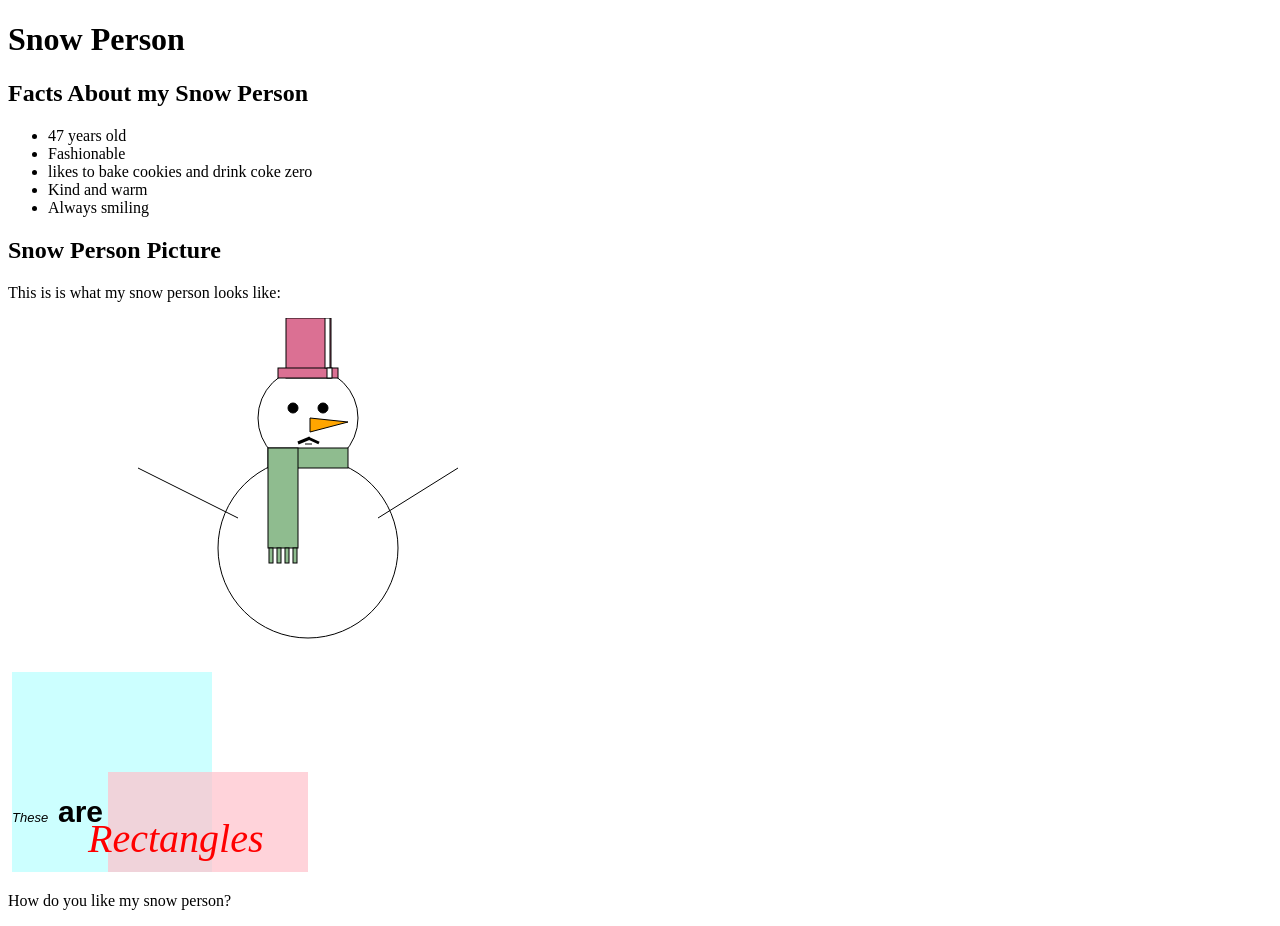
<file: index.html>
<!DOCTYPE html>
<html lang="en" dir="ltr">
  <head>
    <meta charset="utf-8" />
    <title>Draw a snowperson</title>
    <link rel="stylesheet" href="snow.css" />
  </head>
  <body>
    <h1>Snow Person</h1>
    <h2>Facts About my Snow Person</h2>
    <ul>
      <li>47 years old</li>
      <li>Fashionable</li>
      <li>likes to bake cookies and drink coke zero</li>
      <li>Kind and warm</li>
      <li>Always smiling</li>
    </ul>
    <h2>Snow Person Picture</h2>
    <p>This is is what my snow person looks like:</p>
    <svg width="600" height="350">

      <!-- body -->
      <circle cx="300" cy="100" r="50" />
      <circle cx="300" cy="230" r="90" />

      <!-- eyes nose -->
      <circle class="eye" cx="285" cy="90" r="5" />
      <circle class="eye" cx="315" cy="90" r="5" />
      <path class = "nose" d="M302 100 L302 114 L340 104 Z"/>

      <!-- mustache mouth -->
      <line x1="290" y1="125" x2="302" y2="120" stroke="black" stroke-width="3"/>
      <line x1="300" y1="120" x2="311" y2="125" stroke="black" stroke-width="3"/>
      <line x1="297" y1="126" x2="304" y2="126" stroke="black" />

      <!-- arms -->
      <line x1="230" x2="130" y1="200" y2="150" stroke="black" />
      <line x1="370" x2="450" y1="200" y2="150" stroke="black" />

      <!-- hat -->
      <rect class="hat" x="278" y="0" width="45" height="60"/>
      <rect class="hat" x="270" y="50" width="60" height="10"/>
      <rect x="317" y="0" width="5" height="50" fill="white" stroke="black" />
      <rect x="319" y="50" width="5" height="10" fill="white" stroke="black"
      />

      <!-- scarf -->
      <rect class="scarf" x="260" y="130" width="80" height="20"/>
      <rect class="scarf" x="260" y="130" width="30" height="100"/>
      <rect class="scarf" x="261" y="230" width="4" height="15"/>
      <rect class="scarf" x="269" y="230" width="4" height="15"/>
      <rect class="scarf" x="277" y="230" width="4" height="15"/>
      <rect class="scarf" x="285" y="230" width="4" height="15"/>
    </svg>

    <!--random rectangles-->
    <svg width="600" height="200">
      <rect x="4" y="0" width="200" height="200" fill="cyan" fill-opacity="0.2"/>
      <rect x="100" y="100" width="200" height="400" fill="pink" fill-opacity="0.7" />

      <text x="4" y="150" class="small">These</text>
      <text x="50" y="150" class="heavy">are</text>
      <text x="80" y="180" class="redtext">Rectangles</text>
    </svg>

    <p>How do you like my snow person?</p>
  </body>
</html>
</file>
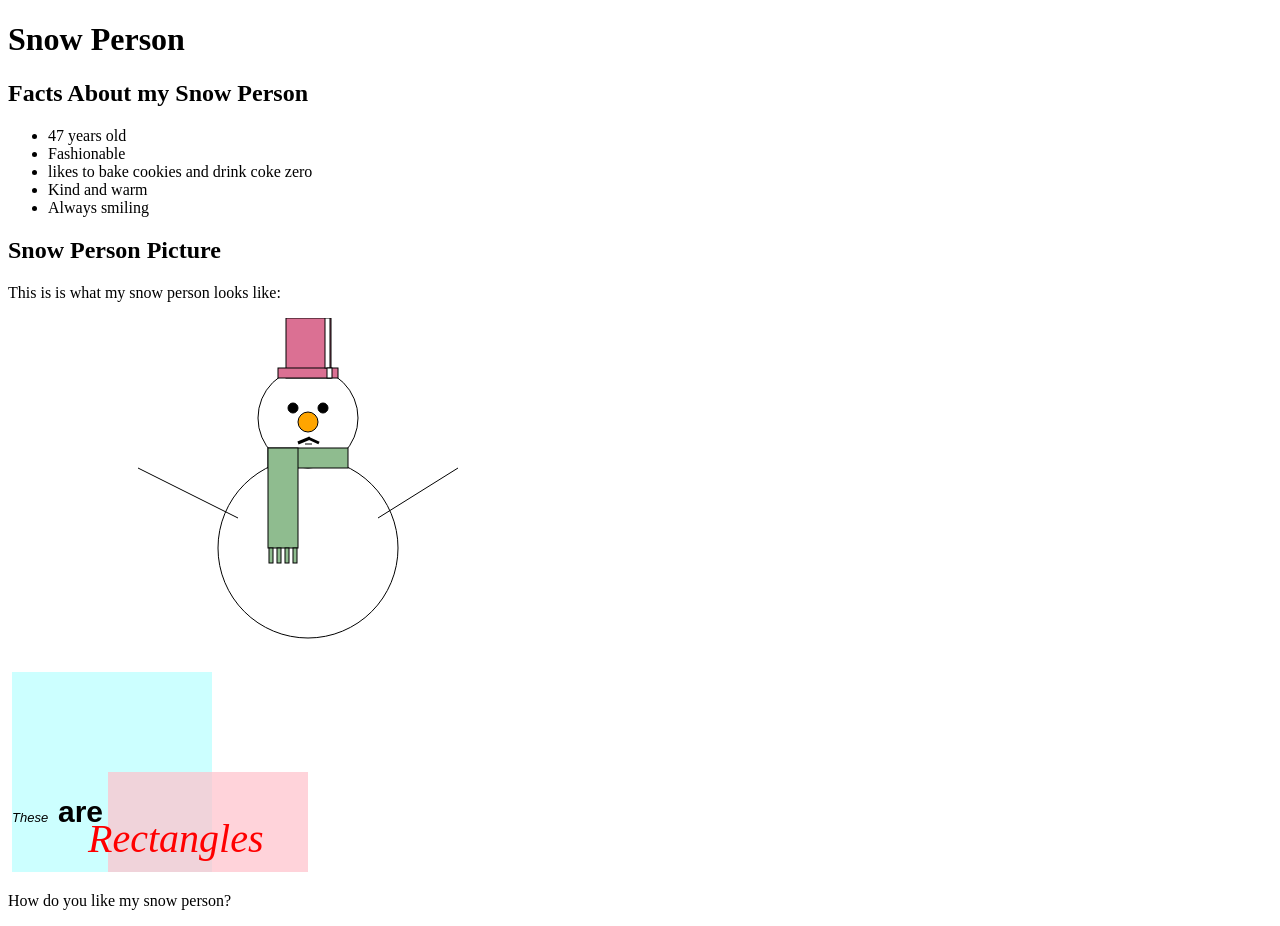
<file: snow-person.html>
<!DOCTYPE html>
<html lang="en" dir="ltr">
  <head>
    <meta charset="utf-8" />
    <title>Draw a snowperson</title>
    <link rel="stylesheet" href="snow.css" />
  </head>
  <body>
    <h1>Snow Person</h1>
    <h2>Facts About my Snow Person</h2>
    <ul>
      <li>47 years old</li>
      <li>Fashionable</li>
      <li>likes to bake cookies and drink coke zero</li>
      <li>Kind and warm</li>
      <li>Always smiling</li>
    </ul>
    <h2>Snow Person Picture</h2>
    <p>This is is what my snow person looks like:</p>
    <svg width="600" height="350">

      <!-- body -->
      <circle cx="300" cy="230" r="90" />
      <circle cx="300" cy="100" r="50" />

      <!-- eyes nose -->
      <circle class="eye" cx="285" cy="90" r="5" />
      <circle class="eye" cx="315" cy="90" r="5" />
      <circle class="nose" cx="300" cy="104" r="10" />

      <!-- mustache mouth -->
      <line x1="290" y1="125" x2="302" y2="120" stroke="black" stroke-width="3"/>
      <line x1="300" y1="120" x2="311" y2="125" stroke="black" stroke-width="3"/>
      <line x1="297" y1="126" x2="304" y2="126" stroke="black" />

      <!-- arms -->
      <line x1="230" x2="130" y1="200" y2="150" stroke="black" />
      <line x1="370" x2="450" y1="200" y2="150" stroke="black" />

      <!-- hat -->
      <rect class="hat" x="278" y="0" width="45" height="60"/>
      <rect class="hat" x="270" y="50" width="60" height="10"/>
      <rect x="317" y="0" width="5" height="50" fill="white" stroke="black" />
      <rect x="319" y="50" width="5" height="10" fill="white" stroke="black"
      />

      <!-- scarf -->
      <rect class="scarf" x="260" y="130" width="80" height="20"/>
      <rect class="scarf" x="260" y="130" width="30" height="100"/>
      <rect class="scarf" x="261" y="230" width="4" height="15"/>
      <rect class="scarf" x="269" y="230" width="4" height="15"/>
      <rect class="scarf" x="277" y="230" width="4" height="15"/>
      <rect class="scarf" x="285" y="230" width="4" height="15"/>
    </svg>

    <!--random rectangles-->
    <svg width="600" height="200">
      <rect x="4" y="0" width="200" height="200" fill="cyan" fill-opacity="0.2"/>
      <rect x="100" y="100" width="200" height="400" fill="pink" fill-opacity="0.7" />

      <text x="4" y="150" class="small">These</text>
      <text x="50" y="150" class="heavy">are</text>
      <text x="80" y="180" class="redtext">Rectangles</text>
    </svg>

    <p>How do you like my snow person?</p>
  </body>
</html>
</file>
<file: snow.css>
h1, h2 {
  font-family: Lato;
}

body {
  font-family: Laksaman;
  /* margin:50%; */
  width: 700px;
}

svg:hover {
  color: green;
}

text.small {
  font: italic 13px sans-serif;
}

text.heavy {
  font: bold 30px sans-serif;
}

/* Note that the color of the text is set with the    *
 * fill property, the color property is for HTML only */
text.redtext {
  font: italic 40px serif;
  fill: red;
}

circle {
  fill: white;
  stroke: black;
}

.nose {
  fill: orange;
  stroke: black;
}

.eye {
  fill: black;
}

.scarf {
  fill: DarkSeaGreen;
  stroke: black;
}

.hat {
  fill: PaleVioletRed;
  stroke: black;
}
</file>
